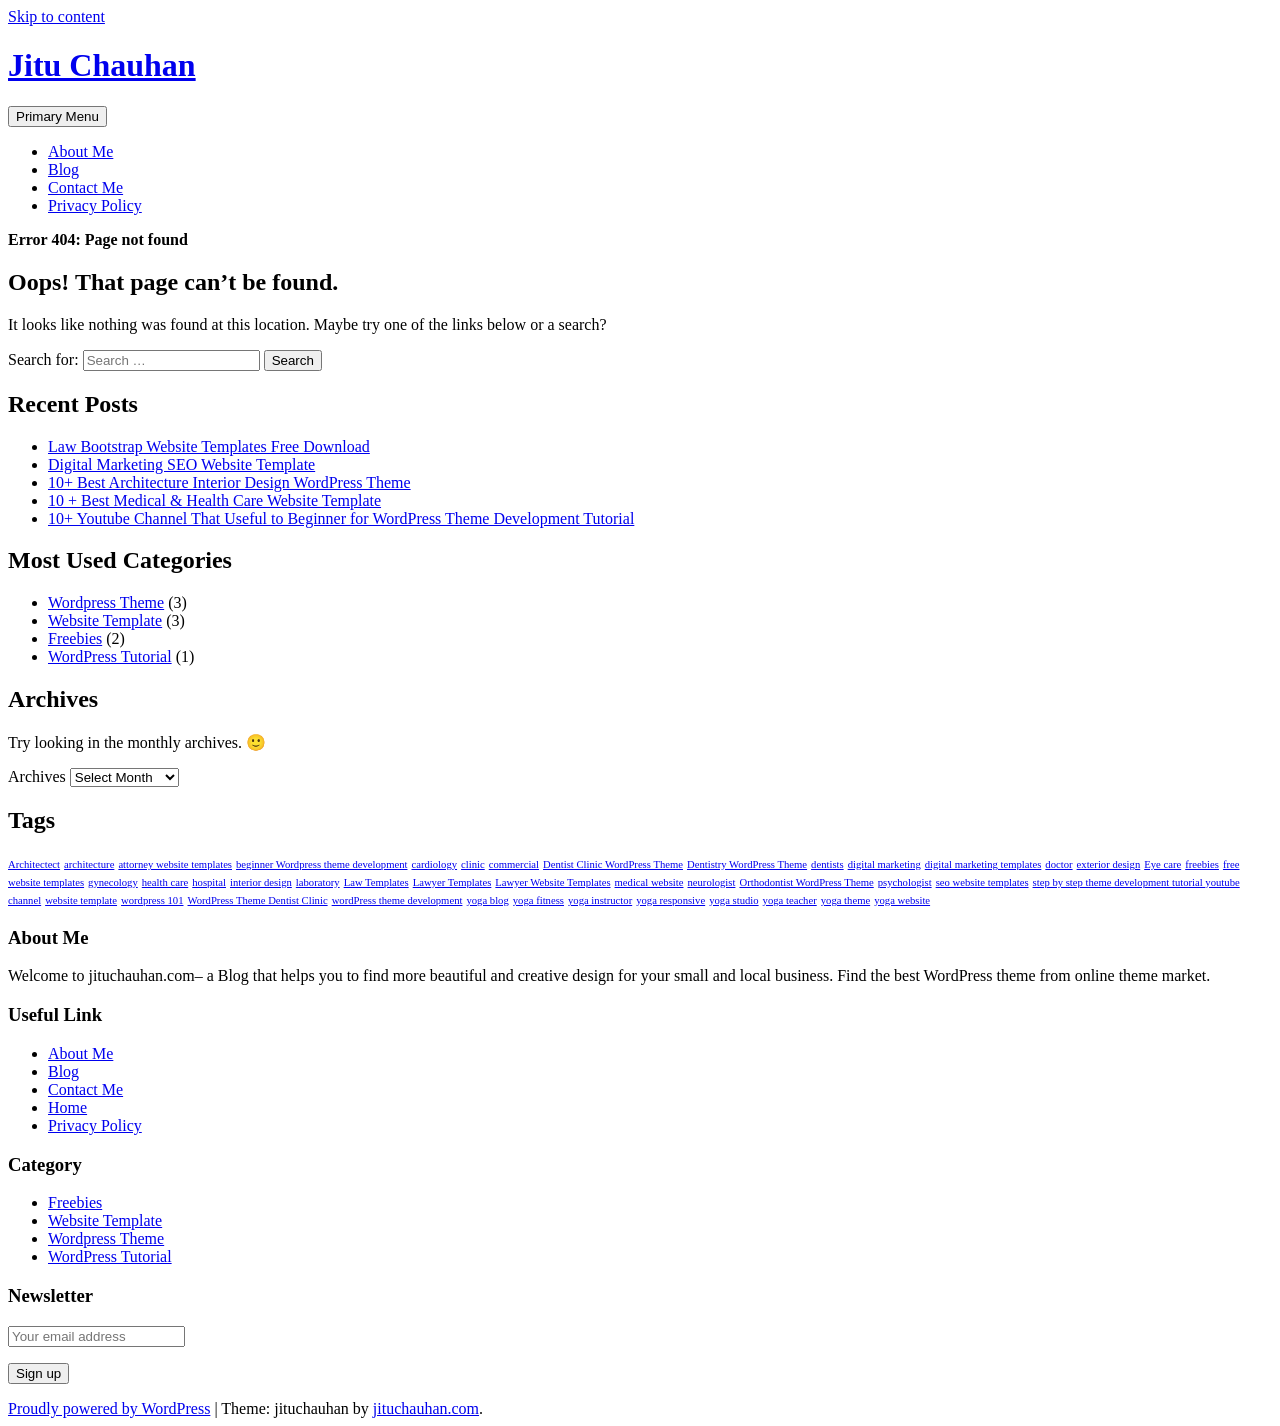
<file: templates/admin/pages/index.html>
<!DOCTYPE html>
    <html lang="en-US" prefix="og: http://ogp.me/ns#">

    <head>
    	
   
        <meta name="google-site-verification" content="4KqxXLPDRgArLiUh4ZFZ0BLFW6n7QN0jibkjD7lBNMg" />
        <meta charset="UTF-8">
        <meta name="viewport" content="width=device-width, initial-scale=1">
        <link rel="profile" href="http://gmpg.org/xfn/11">
        <link href="https://fonts.googleapis.com/css?family=Open+Sans:300,400,400i,600,600i,700,700i,800" rel="stylesheet">
        <title>Concept - Bootstrap 4 Admin Dashboard Template</title>

 
<meta name="robots" content="noindex,follow"/>
<meta property="og:locale" content="en_US" />
<meta property="og:type" content="object" />
<meta property="og:title" content="Page not found - Jitu Chauhan" />
<meta property="og:site_name" content="Jitu Chauhan" />
<meta name="twitter:card" content="summary" />
<meta name="twitter:title" content="Page not found - Jitu Chauhan" />
<script type='application/ld+json'>{"@context":"https:\/\/schema.org","@type":"Person","url":"https:\/\/jituchauhan.com\/","sameAs":[],"@id":"#person","name":"Jitu Chauhan"}</script>
<script type='application/ld+json'>{"@context":"https:\/\/schema.org","@type":"BreadcrumbList","itemListElement":[{"@type":"ListItem","position":1,"item":{"@id":"https:\/\/jituchauhan.com\/","name":"Home"}},{"@type":"ListItem","position":2,"item":{"@id":null,"name":"Error 404: Page not found"}}]}</script>
<!-- / Yoast SEO plugin. -->

<link rel='dns-prefetch' href='//maxcdn.bootstrapcdn.com' />
<link rel='dns-prefetch' href='//s.w.org' />
<link rel="alternate" type="application/rss+xml" title="Jitu Chauhan &raquo; Feed" href="https://jituchauhan.com/feed/" />
<link rel="alternate" type="application/rss+xml" title="Jitu Chauhan &raquo; Comments Feed" href="https://jituchauhan.com/comments/feed/" />
		<script type="text/javascript">
			window._wpemojiSettings = {"baseUrl":"https:\/\/s.w.org\/images\/core\/emoji\/11\/72x72\/","ext":".png","svgUrl":"https:\/\/s.w.org\/images\/core\/emoji\/11\/svg\/","svgExt":".svg","source":{"concatemoji":"https:\/\/jituchauhan.com\/wp-includes\/js\/wp-emoji-release.min.js?ver=4.9.8"}};
			!function(a,b,c){function d(a,b){var c=String.fromCharCode;l.clearRect(0,0,k.width,k.height),l.fillText(c.apply(this,a),0,0);var d=k.toDataURL();l.clearRect(0,0,k.width,k.height),l.fillText(c.apply(this,b),0,0);var e=k.toDataURL();return d===e}function e(a){var b;if(!l||!l.fillText)return!1;switch(l.textBaseline="top",l.font="600 32px Arial",a){case"flag":return!(b=d([55356,56826,55356,56819],[55356,56826,8203,55356,56819]))&&(b=d([55356,57332,56128,56423,56128,56418,56128,56421,56128,56430,56128,56423,56128,56447],[55356,57332,8203,56128,56423,8203,56128,56418,8203,56128,56421,8203,56128,56430,8203,56128,56423,8203,56128,56447]),!b);case"emoji":return b=d([55358,56760,9792,65039],[55358,56760,8203,9792,65039]),!b}return!1}function f(a){var c=b.createElement("script");c.src=a,c.defer=c.type="text/javascript",b.getElementsByTagName("head")[0].appendChild(c)}var g,h,i,j,k=b.createElement("canvas"),l=k.getContext&&k.getContext("2d");for(j=Array("flag","emoji"),c.supports={everything:!0,everythingExceptFlag:!0},i=0;i<j.length;i++)c.supports[j[i]]=e(j[i]),c.supports.everything=c.supports.everything&&c.supports[j[i]],"flag"!==j[i]&&(c.supports.everythingExceptFlag=c.supports.everythingExceptFlag&&c.supports[j[i]]);c.supports.everythingExceptFlag=c.supports.everythingExceptFlag&&!c.supports.flag,c.DOMReady=!1,c.readyCallback=function(){c.DOMReady=!0},c.supports.everything||(h=function(){c.readyCallback()},b.addEventListener?(b.addEventListener("DOMContentLoaded",h,!1),a.addEventListener("load",h,!1)):(a.attachEvent("onload",h),b.attachEvent("onreadystatechange",function(){"complete"===b.readyState&&c.readyCallback()})),g=c.source||{},g.concatemoji?f(g.concatemoji):g.wpemoji&&g.twemoji&&(f(g.twemoji),f(g.wpemoji)))}(window,document,window._wpemojiSettings);
		</script>
		<style type="text/css">
img.wp-smiley,
img.emoji {
	display: inline !important;
	border: none !important;
	box-shadow: none !important;
	height: 1em !important;
	width: 1em !important;
	margin: 0 .07em !important;
	vertical-align: -0.1em !important;
	background: none !important;
	padding: 0 !important;
}
</style>
<link rel='stylesheet' id='contact-form-7-css'  href='https://jituchauhan.com/wp-content/plugins/contact-form-7/includes/css/styles.css?ver=5.0.3' type='text/css' media='all' />
<link rel='stylesheet' id='bootstrap-css'  href='https://jituchauhan.com/wp-content/themes/jituchauhan/css/bootstrap.min.css?ver=3.3.7' type='text/css' media='all' />
<link rel='stylesheet' id='jituchauhan-style-css'  href='https://jituchauhan.com/wp-content/themes/jituchauhan/style.css?ver=4.9.8' type='text/css' media='all' />
<link rel='stylesheet' id='wpb-fa-css'  href='https://maxcdn.bootstrapcdn.com/font-awesome/4.4.0/css/font-awesome.min.css?ver=4.9.8' type='text/css' media='all' />
<link rel='stylesheet' id='addtoany-css'  href='https://jituchauhan.com/wp-content/plugins/add-to-any/addtoany.min.css?ver=1.14' type='text/css' media='all' />
<style id='addtoany-inline-css' type='text/css'>
@media screen and (min-width:981px){
.a2a_floating_style.a2a_default_style{display:none;}
}
</style>
<script type='text/javascript' src='https://jituchauhan.com/wp-includes/js/jquery/jquery.js?ver=1.12.4'></script>
<script type='text/javascript' src='https://jituchauhan.com/wp-includes/js/jquery/jquery-migrate.min.js?ver=1.4.1'></script>
<script type='text/javascript' src='https://jituchauhan.com/wp-content/plugins/add-to-any/addtoany.min.js?ver=1.0'></script>
<link rel='https://api.w.org/' href='https://jituchauhan.com/wp-json/' />
<link rel="EditURI" type="application/rsd+xml" title="RSD" href="https://jituchauhan.com/xmlrpc.php?rsd" />
<link rel="wlwmanifest" type="application/wlwmanifest+xml" href="https://jituchauhan.com/wp-includes/wlwmanifest.xml" /> 
<meta name="generator" content="WordPress 4.9.8" />

<script data-cfasync="false">
window.a2a_config=window.a2a_config||{};a2a_config.callbacks=[];a2a_config.overlays=[];a2a_config.templates={};
a2a_config.icon_color="unset,#ffffff";
(function(d,s,a,b){a=d.createElement(s);b=d.getElementsByTagName(s)[0];a.async=1;a.src="https://static.addtoany.com/menu/page.js";b.parentNode.insertBefore(a,b);})(document,"script");
</script>
	<script>
		  (function(i,s,o,g,r,a,m){i['GoogleAnalyticsObject']=r;i[r]=i[r]||function(){
		  (i[r].q=i[r].q||[]).push(arguments)},i[r].l=1*new Date();a=s.createElement(o),
		  m=s.getElementsByTagName(o)[0];a.async=1;a.src=g;m.parentNode.insertBefore(a,m)
		  })(window,document,'script','https://www.google-analytics.com/analytics.js','ga');
		
		  ga('create', 'UA-92805225-1', 'auto');
		  ga('send', 'pageview');

	</script>
        
        


    <link rel="stylesheet" type="text/css" href="http://jituchauhan.com/wp-content/plugins/template-help-featured-templates/css/style.css" />
    <link rel="stylesheet" type="text/css" href="http://jituchauhan.com/wp-content/plugins/template-help-featured-templates/css/preview.css" />
    <script type="text/javascript">
        function html_entity_decode(str) {
            var ta = document.createElement("textarea");
            ta.innerHTML=str.replace(/</g,"&lt;").replace(/>/g,"&gt;");
            toReturn = ta.value;
            ta = null;
            return toReturn
        }
    </script>
    <link rel="icon" href="https://jituchauhan.com/wp-content/uploads/2017/07/cropped-jituchauhan-32x32.png" sizes="32x32" />
<link rel="icon" href="https://jituchauhan.com/wp-content/uploads/2017/07/cropped-jituchauhan-192x192.png" sizes="192x192" />
<link rel="apple-touch-icon-precomposed" href="https://jituchauhan.com/wp-content/uploads/2017/07/cropped-jituchauhan-180x180.png" />
<meta name="msapplication-TileImage" content="https://jituchauhan.com/wp-content/uploads/2017/07/cropped-jituchauhan-270x270.png" />
		<!-- Google AdSense Ad --->
		<script async src="//pagead2.googlesyndication.com/pagead/js/adsbygoogle.js"></script>
<script>
  (adsbygoogle = window.adsbygoogle || []).push({
    google_ad_client: "ca-pub-2256645353903872",
    enable_page_level_ads: true
  });
</script>
    </head>

    <body class="error404 wp-custom-logo hfeed">
    	
        <div id="page" class="site">
            <div class="header">
                <div class="container">
                <div class="row">
                        <a class="skip-link screen-reader-text" href="#content">
                            Skip to content                        </a>
                        <header id="masthead" class="site-header" role="banner">
                        
                        	
                            <div class="col-md-4">
                                <div class="site-branding">
                                	
                                                                            <h1 class="site-title"><a href="https://jituchauhan.com/" rel="home">Jitu Chauhan</a></h1>
                                                                        </div>
                                <!-- .site-branding -->
                            </div>
                            <div class="col-md-8">
                                <nav id="site-navigation" class="main-navigation" role="navigation">
                                    <button class="menu-toggle" aria-controls="primary-menu" aria-expanded="false">
                                        Primary Menu                                    </button>
                                    <div class="menu-primary-menu-container"><ul id="primary-menu" class="menu"><li id="menu-item-7" class="menu-item menu-item-type-post_type menu-item-object-page menu-item-7"><a href="https://jituchauhan.com/about-me/">About Me</a></li>
<li id="menu-item-403" class="menu-item menu-item-type-post_type menu-item-object-page menu-item-403"><a href="https://jituchauhan.com/blog/">Blog</a></li>
<li id="menu-item-176" class="menu-item menu-item-type-post_type menu-item-object-page menu-item-176"><a href="https://jituchauhan.com/contact-me/">Contact Me</a></li>
<li id="menu-item-359" class="menu-item menu-item-type-post_type menu-item-object-page menu-item-359"><a href="https://jituchauhan.com/privacy-policy/">Privacy Policy</a></li>
</ul></div>                                </nav>
                                <!-- #site-navigation -->
                            </div>
                        </header>
                        <!-- #masthead -->
                    </div>
            </div>
            </div>

			<div class="container"><div class="row"><div class="col-md-12"><p id="breadcrumbs" class="breadcrumbs"><span><strong class="breadcrumb_last">Error 404: Page not found</strong></span></span></p></div></div></div>

            <div class="wrapper">
                <div class="container">
                    
                    <div id="content" class="site-content">
                        <div class="row">
			
	<div id="primary" class="content-area">
		<main id="main" class="site-main" role="main">

			<section class="error-404 not-found">
				<header class="page-header">
					<h1 class="page-title">Oops! That page can&rsquo;t be found.</h1>
				</header><!-- .page-header -->

				<div class="page-content">
					<p>It looks like nothing was found at this location. Maybe try one of the links below or a search?</p>

					<form role="search" method="get" class="search-form" action="https://jituchauhan.com/">
				<label>
					<span class="screen-reader-text">Search for:</span>
					<input type="search" class="search-field" placeholder="Search &hellip;" value="" name="s" />
				</label>
				<input type="submit" class="search-submit" value="Search" />
			</form>		<div class="widget widget_recent_entries">		<h2 class="widgettitle">Recent Posts</h2>		<ul>
											<li>
					<a href="https://jituchauhan.com/law-bootstrap-website-templates-free-download/">Law Bootstrap Website Templates Free Download</a>
									</li>
											<li>
					<a href="https://jituchauhan.com/digital-marketing-seo-website-template/">Digital Marketing SEO Website Template</a>
									</li>
											<li>
					<a href="https://jituchauhan.com/10-best-architecture-interior-design-wordpress-theme/">10+ Best Architecture Interior Design WordPress Theme</a>
									</li>
											<li>
					<a href="https://jituchauhan.com/10-best-medical-health-care-website-template/">10 + Best Medical &#038; Health Care Website Template</a>
									</li>
											<li>
					<a href="https://jituchauhan.com/10-youtube-channel-that-useful-to-beginner-for-wordpress-theme-development-tutorial/">10+ Youtube Channel That Useful to Beginner for WordPress Theme Development Tutorial</a>
									</li>
					</ul>
		</div>
					<div class="widget widget_categories">
						<h2 class="widget-title">Most Used Categories</h2>
						<ul>
							<li class="cat-item cat-item-3"><a href="https://jituchauhan.com/category/wordpress-theme/" title="Premium WordPress Theme">Wordpress Theme</a> (3)
</li>
	<li class="cat-item cat-item-22"><a href="https://jituchauhan.com/category/website-template/" >Website Template</a> (3)
</li>
	<li class="cat-item cat-item-48"><a href="https://jituchauhan.com/category/freebies/" title="Start your website easily with free bootstrap website templates.">Freebies</a> (2)
</li>
	<li class="cat-item cat-item-13"><a href="https://jituchauhan.com/category/wordpress-tutorial/" title="Helpful Links for WordPress Beginner.">WordPress Tutorial</a> (1)
</li>
						</ul>
					</div><!-- .widget -->

					<div class="widget widget_archive"><h2 class="widgettitle">Archives</h2><p>Try looking in the monthly archives. 🙂</p>		<label class="screen-reader-text" for="archives-dropdown--1">Archives</label>
		<select id="archives-dropdown--1" name="archive-dropdown" onchange='document.location.href=this.options[this.selectedIndex].value;'>
			
			<option value="">Select Month</option>
				<option value='https://jituchauhan.com/2017/07/'> July 2017 </option>
	<option value='https://jituchauhan.com/2017/05/'> May 2017 </option>
	<option value='https://jituchauhan.com/2017/03/'> March 2017 </option>
	<option value='https://jituchauhan.com/2017/02/'> February 2017 </option>
	<option value='https://jituchauhan.com/2017/01/'> January 2017 </option>

		</select>
		</div><div class="widget widget_tag_cloud"><h2 class="widgettitle">Tags</h2><div class="tagcloud"><a href="https://jituchauhan.com/tag/architectect/" class="tag-cloud-link tag-link-44 tag-link-position-1" style="font-size: 8pt;" aria-label="Architectect (1 item)">Architectect</a>
<a href="https://jituchauhan.com/tag/architecture/" class="tag-cloud-link tag-link-43 tag-link-position-2" style="font-size: 8pt;" aria-label="architecture (1 item)">architecture</a>
<a href="https://jituchauhan.com/tag/attorney-website-templates/" class="tag-cloud-link tag-link-57 tag-link-position-3" style="font-size: 8pt;" aria-label="attorney website templates (1 item)">attorney website templates</a>
<a href="https://jituchauhan.com/tag/beginner-wordpress-theme-development/" class="tag-cloud-link tag-link-20 tag-link-position-4" style="font-size: 8pt;" aria-label="beginner Wordpress theme development (1 item)">beginner Wordpress theme development</a>
<a href="https://jituchauhan.com/tag/cardiology/" class="tag-cloud-link tag-link-40 tag-link-position-5" style="font-size: 8pt;" aria-label="cardiology (1 item)">cardiology</a>
<a href="https://jituchauhan.com/tag/clinic/" class="tag-cloud-link tag-link-28 tag-link-position-6" style="font-size: 8pt;" aria-label="clinic (1 item)">clinic</a>
<a href="https://jituchauhan.com/tag/commercial/" class="tag-cloud-link tag-link-47 tag-link-position-7" style="font-size: 8pt;" aria-label="commercial (1 item)">commercial</a>
<a href="https://jituchauhan.com/tag/dentist-clinic-wordpress-theme/" class="tag-cloud-link tag-link-15 tag-link-position-8" style="font-size: 8pt;" aria-label="Dentist Clinic WordPress Theme (1 item)">Dentist Clinic WordPress Theme</a>
<a href="https://jituchauhan.com/tag/dentistry-wordpress-theme/" class="tag-cloud-link tag-link-14 tag-link-position-9" style="font-size: 8pt;" aria-label="Dentistry WordPress Theme (1 item)">Dentistry WordPress Theme</a>
<a href="https://jituchauhan.com/tag/dentists/" class="tag-cloud-link tag-link-41 tag-link-position-10" style="font-size: 8pt;" aria-label="dentists (1 item)">dentists</a>
<a href="https://jituchauhan.com/tag/digital-marketing/" class="tag-cloud-link tag-link-50 tag-link-position-11" style="font-size: 8pt;" aria-label="digital marketing (1 item)">digital marketing</a>
<a href="https://jituchauhan.com/tag/digital-marketing-templates/" class="tag-cloud-link tag-link-53 tag-link-position-12" style="font-size: 8pt;" aria-label="digital marketing templates (1 item)">digital marketing templates</a>
<a href="https://jituchauhan.com/tag/doctor/" class="tag-cloud-link tag-link-30 tag-link-position-13" style="font-size: 8pt;" aria-label="doctor (1 item)">doctor</a>
<a href="https://jituchauhan.com/tag/exterior-design/" class="tag-cloud-link tag-link-46 tag-link-position-14" style="font-size: 8pt;" aria-label="exterior design (1 item)">exterior design</a>
<a href="https://jituchauhan.com/tag/eye-care/" class="tag-cloud-link tag-link-37 tag-link-position-15" style="font-size: 8pt;" aria-label="Eye care (1 item)">Eye care</a>
<a href="https://jituchauhan.com/tag/freebies/" class="tag-cloud-link tag-link-52 tag-link-position-16" style="font-size: 8pt;" aria-label="freebies (1 item)">freebies</a>
<a href="https://jituchauhan.com/tag/free-website-templates/" class="tag-cloud-link tag-link-51 tag-link-position-17" style="font-size: 8pt;" aria-label="free website templates (1 item)">free website templates</a>
<a href="https://jituchauhan.com/tag/gynecology/" class="tag-cloud-link tag-link-38 tag-link-position-18" style="font-size: 8pt;" aria-label="gynecology (1 item)">gynecology</a>
<a href="https://jituchauhan.com/tag/health-care/" class="tag-cloud-link tag-link-35 tag-link-position-19" style="font-size: 8pt;" aria-label="health care (1 item)">health care</a>
<a href="https://jituchauhan.com/tag/hospital/" class="tag-cloud-link tag-link-29 tag-link-position-20" style="font-size: 8pt;" aria-label="hospital (1 item)">hospital</a>
<a href="https://jituchauhan.com/tag/interior-design/" class="tag-cloud-link tag-link-45 tag-link-position-21" style="font-size: 8pt;" aria-label="interior design (1 item)">interior design</a>
<a href="https://jituchauhan.com/tag/laboratory/" class="tag-cloud-link tag-link-36 tag-link-position-22" style="font-size: 8pt;" aria-label="laboratory (1 item)">laboratory</a>
<a href="https://jituchauhan.com/tag/law-templates/" class="tag-cloud-link tag-link-54 tag-link-position-23" style="font-size: 8pt;" aria-label="Law Templates (1 item)">Law Templates</a>
<a href="https://jituchauhan.com/tag/lawyer-templates/" class="tag-cloud-link tag-link-56 tag-link-position-24" style="font-size: 8pt;" aria-label="Lawyer Templates (1 item)">Lawyer Templates</a>
<a href="https://jituchauhan.com/tag/lawyer-website-templates/" class="tag-cloud-link tag-link-55 tag-link-position-25" style="font-size: 8pt;" aria-label="Lawyer Website Templates (1 item)">Lawyer Website Templates</a>
<a href="https://jituchauhan.com/tag/medical-website/" class="tag-cloud-link tag-link-32 tag-link-position-26" style="font-size: 8pt;" aria-label="medical website (1 item)">medical website</a>
<a href="https://jituchauhan.com/tag/neurologist/" class="tag-cloud-link tag-link-39 tag-link-position-27" style="font-size: 8pt;" aria-label="neurologist (1 item)">neurologist</a>
<a href="https://jituchauhan.com/tag/orthodontist-wordpress-theme/" class="tag-cloud-link tag-link-17 tag-link-position-28" style="font-size: 8pt;" aria-label="Orthodontist WordPress Theme (1 item)">Orthodontist WordPress Theme</a>
<a href="https://jituchauhan.com/tag/psychologist/" class="tag-cloud-link tag-link-42 tag-link-position-29" style="font-size: 8pt;" aria-label="psychologist (1 item)">psychologist</a>
<a href="https://jituchauhan.com/tag/seo-website-templates/" class="tag-cloud-link tag-link-49 tag-link-position-30" style="font-size: 8pt;" aria-label="seo website templates (1 item)">seo website templates</a>
<a href="https://jituchauhan.com/tag/step-by-step-theme-development-tutorial-youtube-channel/" class="tag-cloud-link tag-link-21 tag-link-position-31" style="font-size: 8pt;" aria-label="step by step theme development tutorial youtube channel (1 item)">step by step theme development tutorial youtube channel</a>
<a href="https://jituchauhan.com/tag/website-template/" class="tag-cloud-link tag-link-34 tag-link-position-32" style="font-size: 8pt;" aria-label="website template (1 item)">website template</a>
<a href="https://jituchauhan.com/tag/wordpress-101/" class="tag-cloud-link tag-link-19 tag-link-position-33" style="font-size: 8pt;" aria-label="wordpress 101 (1 item)">wordpress 101</a>
<a href="https://jituchauhan.com/tag/wordpress-theme-dentist-clinic/" class="tag-cloud-link tag-link-16 tag-link-position-34" style="font-size: 8pt;" aria-label="WordPress Theme Dentist Clinic (1 item)">WordPress Theme Dentist Clinic</a>
<a href="https://jituchauhan.com/tag/wordpress-theme-development/" class="tag-cloud-link tag-link-18 tag-link-position-35" style="font-size: 8pt;" aria-label="wordPress theme development (1 item)">wordPress theme development</a>
<a href="https://jituchauhan.com/tag/yoga-blog/" class="tag-cloud-link tag-link-9 tag-link-position-36" style="font-size: 8pt;" aria-label="yoga blog (1 item)">yoga blog</a>
<a href="https://jituchauhan.com/tag/yoga-fitness/" class="tag-cloud-link tag-link-11 tag-link-position-37" style="font-size: 8pt;" aria-label="yoga fitness (1 item)">yoga fitness</a>
<a href="https://jituchauhan.com/tag/yoga-instructor/" class="tag-cloud-link tag-link-6 tag-link-position-38" style="font-size: 8pt;" aria-label="yoga instructor (1 item)">yoga instructor</a>
<a href="https://jituchauhan.com/tag/yoga-responsive/" class="tag-cloud-link tag-link-5 tag-link-position-39" style="font-size: 8pt;" aria-label="yoga responsive (1 item)">yoga responsive</a>
<a href="https://jituchauhan.com/tag/yoga-studio/" class="tag-cloud-link tag-link-7 tag-link-position-40" style="font-size: 8pt;" aria-label="yoga studio (1 item)">yoga studio</a>
<a href="https://jituchauhan.com/tag/yoga-teacher/" class="tag-cloud-link tag-link-4 tag-link-position-41" style="font-size: 8pt;" aria-label="yoga teacher (1 item)">yoga teacher</a>
<a href="https://jituchauhan.com/tag/yoga-theme/" class="tag-cloud-link tag-link-8 tag-link-position-42" style="font-size: 8pt;" aria-label="yoga theme (1 item)">yoga theme</a>
<a href="https://jituchauhan.com/tag/yoga-website/" class="tag-cloud-link tag-link-10 tag-link-position-43" style="font-size: 8pt;" aria-label="yoga website (1 item)">yoga website</a></div>
</div>
				</div><!-- .page-content -->
			</section><!-- .error-404 -->

		</main><!-- #main -->
	</div><!-- #primary -->


    </div><!-- #content -->

   
</div><!-- #page -->

</div>

<div class="footer">
    	<div class="container">
        <div class="row">
		 				<div id="text-2" class="widget-container widget_text col-md-3"><h3 class="widget-title">About Me</h3>			<div class="textwidget"><p>Welcome to jituchauhan.com– a Blog that helps you to find more beautiful and creative design for your small and local business. Find the best WordPress theme from online theme market.</p>
</div>
		</div><div id="pages-2" class="widget-container widget_pages col-md-3"><h3 class="widget-title">Useful Link</h3>		<ul>
			<li class="page_item page-item-5"><a href="https://jituchauhan.com/about-me/">About Me</a></li>
<li class="page_item page-item-222"><a href="https://jituchauhan.com/blog/">Blog</a></li>
<li class="page_item page-item-174"><a href="https://jituchauhan.com/contact-me/">Contact Me</a></li>
<li class="page_item page-item-361"><a href="https://jituchauhan.com/home/">Home</a></li>
<li class="page_item page-item-241"><a href="https://jituchauhan.com/privacy-policy/">Privacy Policy</a></li>
		</ul>
		</div><div id="categories-3" class="widget-container widget_categories col-md-3"><h3 class="widget-title">Category</h3>		<ul>
	<li class="cat-item cat-item-48"><a href="https://jituchauhan.com/category/freebies/" title="Start your website easily with free bootstrap website templates.">Freebies</a>
</li>
	<li class="cat-item cat-item-22"><a href="https://jituchauhan.com/category/website-template/" >Website Template</a>
</li>
	<li class="cat-item cat-item-3"><a href="https://jituchauhan.com/category/wordpress-theme/" title="Premium WordPress Theme">Wordpress Theme</a>
</li>
	<li class="cat-item cat-item-13"><a href="https://jituchauhan.com/category/wordpress-tutorial/" title="Helpful Links for WordPress Beginner.">WordPress Tutorial</a>
</li>
		</ul>
</div><div id="mc4wp_form_widget-3" class="widget-container widget_mc4wp_form_widget col-md-3"><h3 class="widget-title">Newsletter</h3><script>(function() {
	if (!window.mc4wp) {
		window.mc4wp = {
			listeners: [],
			forms    : {
				on: function (event, callback) {
					window.mc4wp.listeners.push({
						event   : event,
						callback: callback
					});
				}
			}
		}
	}
})();
</script><!-- MailChimp for WordPress v4.2.4 - https://wordpress.org/plugins/mailchimp-for-wp/ --><form id="mc4wp-form-1" class="mc4wp-form mc4wp-form-277" method="post" data-id="277" data-name="Subscriber For Update" ><div class="mc4wp-form-fields"><p>
	<label></label>
	<input type="email" name="EMAIL" placeholder="Your email address" required/>
</p>

<p>
	<input type="submit" value="Sign up" />
</p></div><label style="display: none !important;">Leave this field empty if you're human: <input type="text" name="_mc4wp_honeypot" value="" tabindex="-1" autocomplete="off" /></label><input type="hidden" name="_mc4wp_timestamp" value="1541623610" /><input type="hidden" name="_mc4wp_form_id" value="277" /><input type="hidden" name="_mc4wp_form_element_id" value="mc4wp-form-1" /><div class="mc4wp-response"></div></form><!-- / MailChimp for WordPress Plugin --></div>		 			</div>
    		<div class="row">
    			<div class="col-lg-12 col-md-12 col-sm-12 col-xs-12">
    				 <footer id="colophon" class="site-footer" role="contentinfo">
        <div class="site-info">
            <a href="https://wordpress.org/">Proudly powered by WordPress</a>
            <span class="sep"> | </span>
            Theme: jituchauhan by <a href="http://jituchauhan.com/" rel="designer" class="">jituchauhan.com</a>.        </div><!-- .site-info -->
         	
    </footer><!-- #colophon -->
    			</div>
    		</div>
    	</div>
</div>
<div class="a2a_kit a2a_kit_size_32 a2a_floating_style a2a_default_style" style="bottom:0px;left:0px;background-color:transparent;"><a class="a2a_button_facebook" href="https://www.addtoany.com/add_to/facebook?linkurl=https%3A%2F%2Fjituchauhan.com%2Finfluence%2Flandingpage%2Finfluence%2Fpages%2Findex.html&amp;linkname=Page%20not%20found%20-%20Jitu%20Chauhan" title="Facebook" rel="nofollow noopener" target="_blank"></a><a class="a2a_button_twitter" href="https://www.addtoany.com/add_to/twitter?linkurl=https%3A%2F%2Fjituchauhan.com%2Finfluence%2Flandingpage%2Finfluence%2Fpages%2Findex.html&amp;linkname=Page%20not%20found%20-%20Jitu%20Chauhan" title="Twitter" rel="nofollow noopener" target="_blank"></a><a class="a2a_button_google_plus" href="https://www.addtoany.com/add_to/google_plus?linkurl=https%3A%2F%2Fjituchauhan.com%2Finfluence%2Flandingpage%2Finfluence%2Fpages%2Findex.html&amp;linkname=Page%20not%20found%20-%20Jitu%20Chauhan" title="Google+" rel="nofollow noopener" target="_blank"></a><a class="a2a_button_pinterest" href="https://www.addtoany.com/add_to/pinterest?linkurl=https%3A%2F%2Fjituchauhan.com%2Finfluence%2Flandingpage%2Finfluence%2Fpages%2Findex.html&amp;linkname=Page%20not%20found%20-%20Jitu%20Chauhan" title="Pinterest" rel="nofollow noopener" target="_blank"></a><a class="a2a_button_linkedin" href="https://www.addtoany.com/add_to/linkedin?linkurl=https%3A%2F%2Fjituchauhan.com%2Finfluence%2Flandingpage%2Finfluence%2Fpages%2Findex.html&amp;linkname=Page%20not%20found%20-%20Jitu%20Chauhan" title="LinkedIn" rel="nofollow noopener" target="_blank"></a><a class="a2a_dd addtoany_share_save addtoany_share" href="https://www.addtoany.com/share"></a></div><script>(function() {function addEventListener(element,event,handler) {
	if(element.addEventListener) {
		element.addEventListener(event,handler, false);
	} else if(element.attachEvent){
		element.attachEvent('on'+event,handler);
	}
}function maybePrefixUrlField() {
	if(this.value.trim() !== '' && this.value.indexOf('http') !== 0) {
		this.value = "http://" + this.value;
	}
}

var urlFields = document.querySelectorAll('.mc4wp-form input[type="url"]');
if( urlFields && urlFields.length > 0 ) {
	for( var j=0; j < urlFields.length; j++ ) {
		addEventListener(urlFields[j],'blur',maybePrefixUrlField);
	}
}/* test if browser supports date fields */
var testInput = document.createElement('input');
testInput.setAttribute('type', 'date');
if( testInput.type !== 'date') {

	/* add placeholder & pattern to all date fields */
	var dateFields = document.querySelectorAll('.mc4wp-form input[type="date"]');
	for(var i=0; i<dateFields.length; i++) {
		if(!dateFields[i].placeholder) {
			dateFields[i].placeholder = 'YYYY-MM-DD';
		}
		if(!dateFields[i].pattern) {
			dateFields[i].pattern = '[0-9]{4}-(0[1-9]|1[012])-(0[1-9]|1[0-9]|2[0-9]|3[01])';
		}
	}
}

})();</script><script type='text/javascript'>
/* <![CDATA[ */
var wpcf7 = {"apiSettings":{"root":"https:\/\/jituchauhan.com\/wp-json\/contact-form-7\/v1","namespace":"contact-form-7\/v1"},"recaptcha":{"messages":{"empty":"Please verify that you are not a robot."}}};
/* ]]> */
</script>
<script type='text/javascript' src='https://jituchauhan.com/wp-content/plugins/contact-form-7/includes/js/scripts.js?ver=5.0.3'></script>
<script type='text/javascript' src='https://jituchauhan.com/wp-content/themes/jituchauhan/js/bootstrap.min.js?ver=3.3.7'></script>
<script type='text/javascript' src='https://jituchauhan.com/wp-content/themes/jituchauhan/js/navigation.js?ver=20151215'></script>
<script type='text/javascript' src='https://jituchauhan.com/wp-content/themes/jituchauhan/js/skip-link-focus-fix.js?ver=20151215'></script>
<script type='text/javascript' src='https://jituchauhan.com/wp-includes/js/wp-embed.min.js?ver=4.9.8'></script>
<script type='text/javascript'>
/* <![CDATA[ */
var mc4wp_forms_config = [];
/* ]]> */
</script>
<script type='text/javascript' src='https://jituchauhan.com/wp-content/plugins/mailchimp-for-wp/assets/js/forms-api.min.js?ver=4.2.4'></script>
<!--[if lte IE 9]>
<script type='text/javascript' src='https://jituchauhan.com/wp-content/plugins/mailchimp-for-wp/assets/js/third-party/placeholders.min.js?ver=4.2.4'></script>
<![endif]-->

</body>
</html>
</file>
